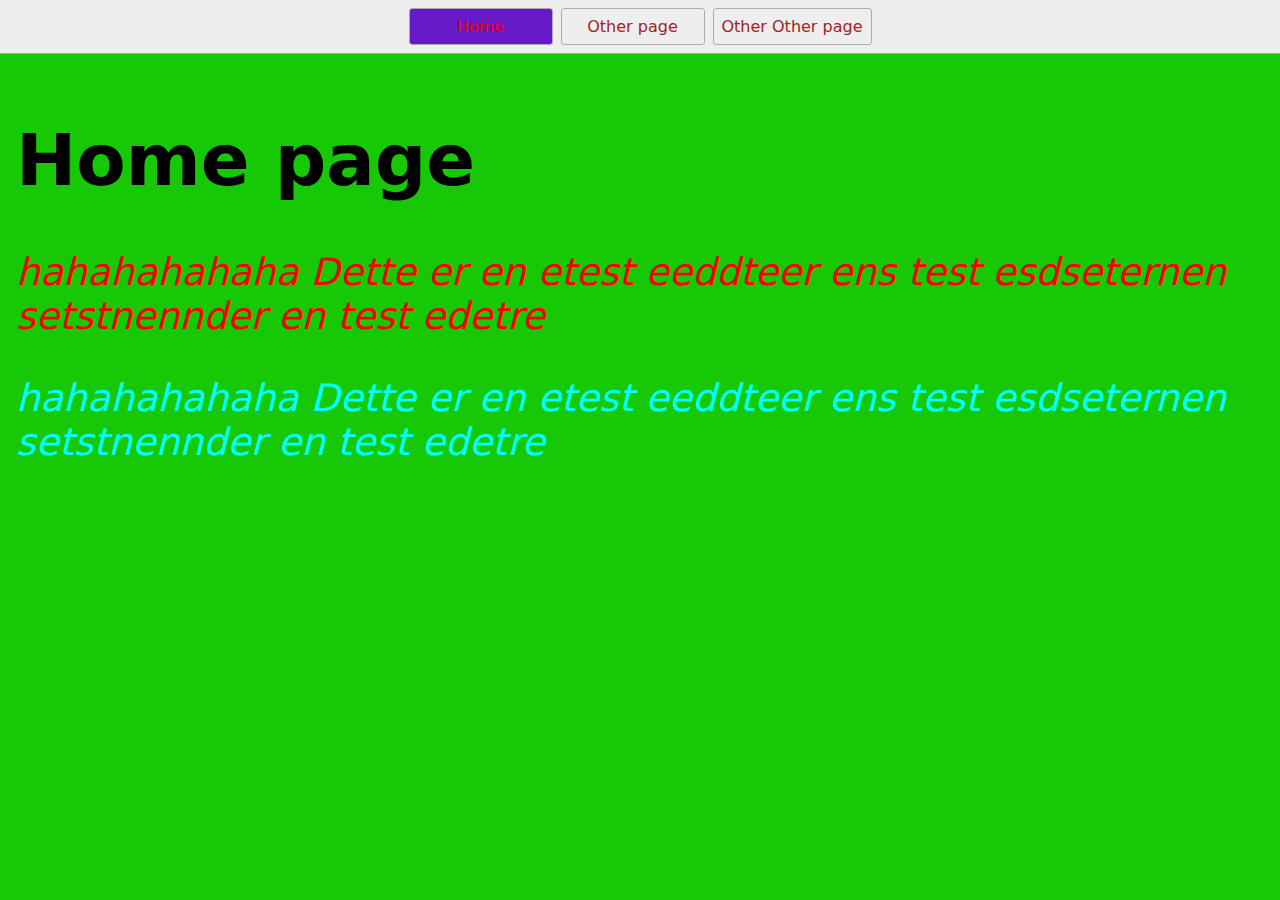
<file: index.html>
<!DOCTYPE html>
<html lang="en">
  <head>
    <title>Moot page</title>
    <meta charset="UTF-8" />
    <meta name="viewport" content="width=device-width" />
    <!--
      Need a visual blank slate?
      Remove all code in `styles.css`!
    -->
    <link rel="stylesheet" href="styles.css" />
    <script type="module" src="script.js"></script>
  </head>
  <body>
    <nav>
      <a href="/" aria-current="page">Home</a>
      <a href="/page2.html">Other page</a>
      <a href="/page3.html">Other Other page</a>
    </nav>
    <main>
      <h1>Home page</h1>
      <p>hahahahahaha Dette er en etest eeddteer ens test esdseternen setstnennder en test edetre</p>
      <p class="ny-tekst">hahahahahaha Dette er en etest eeddteer ens test esdseternen setstnennder en test edetre</p>
    </main>
  </body>
</html>
</file>
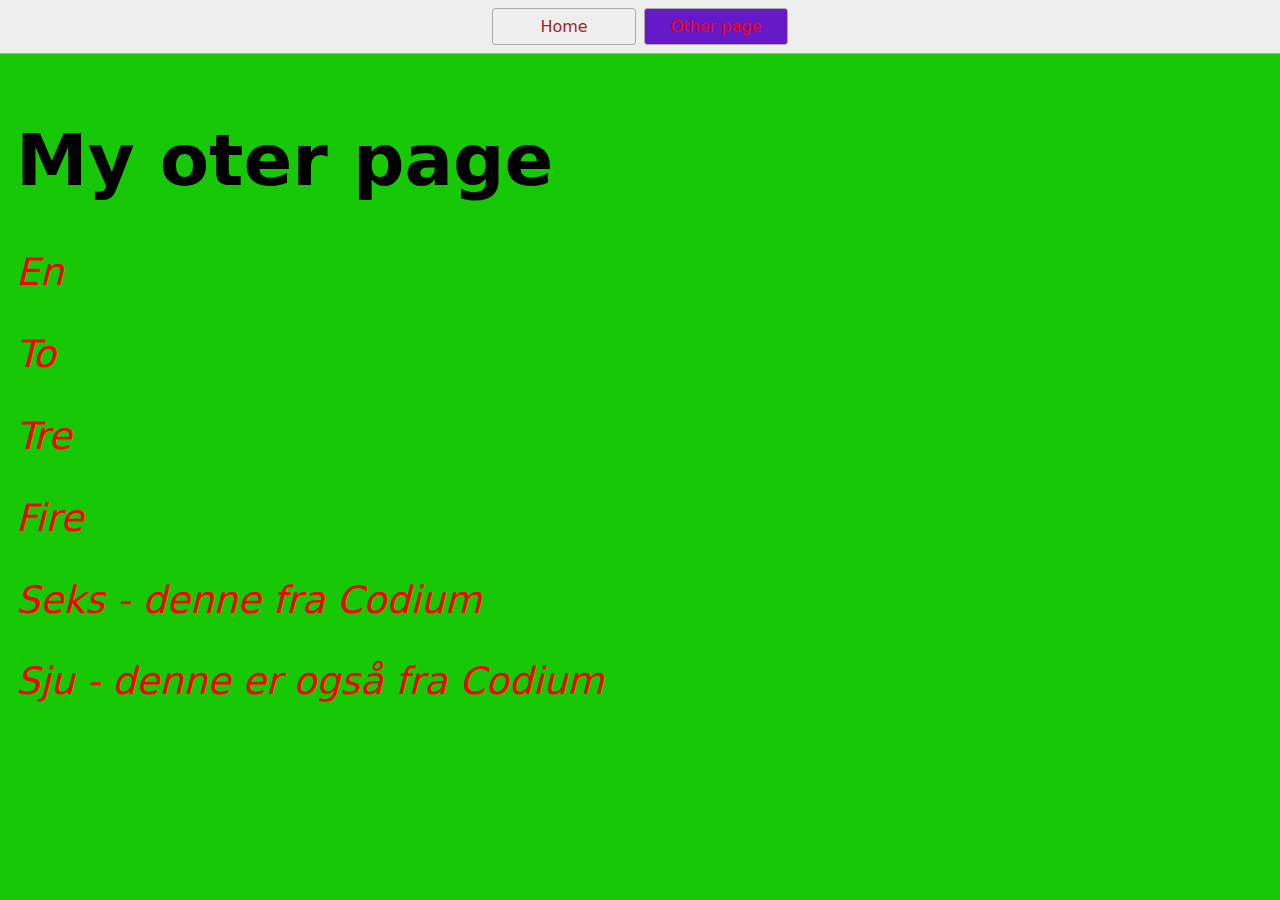
<file: page2.html>
<!DOCTYPE html>
<html lang="en">
  <head>
    <title>Other page</title>
    <meta charset="UTF-8" />
    <meta name="viewport" content="width=device-width" />
    <link rel="stylesheet" href="styles.css" />
    <script type="module" src="script.js"></script>
  </head>
  <body>
    <nav>
      <a href="/">Home</a>
      <a href="/page2.html" aria-current="page">Other page</a>
    </nav>
    <main>
      <h1>My oter page</h1>
      <p>En</p>
      <p>To</p>
      <p>Tre</p>
      <p>Fire</p>
      <p>Seks - denne fra Codium</p>
      <p>Sju - denne er også fra Codium</p>

    </main>
  </body>
</html>
</file>
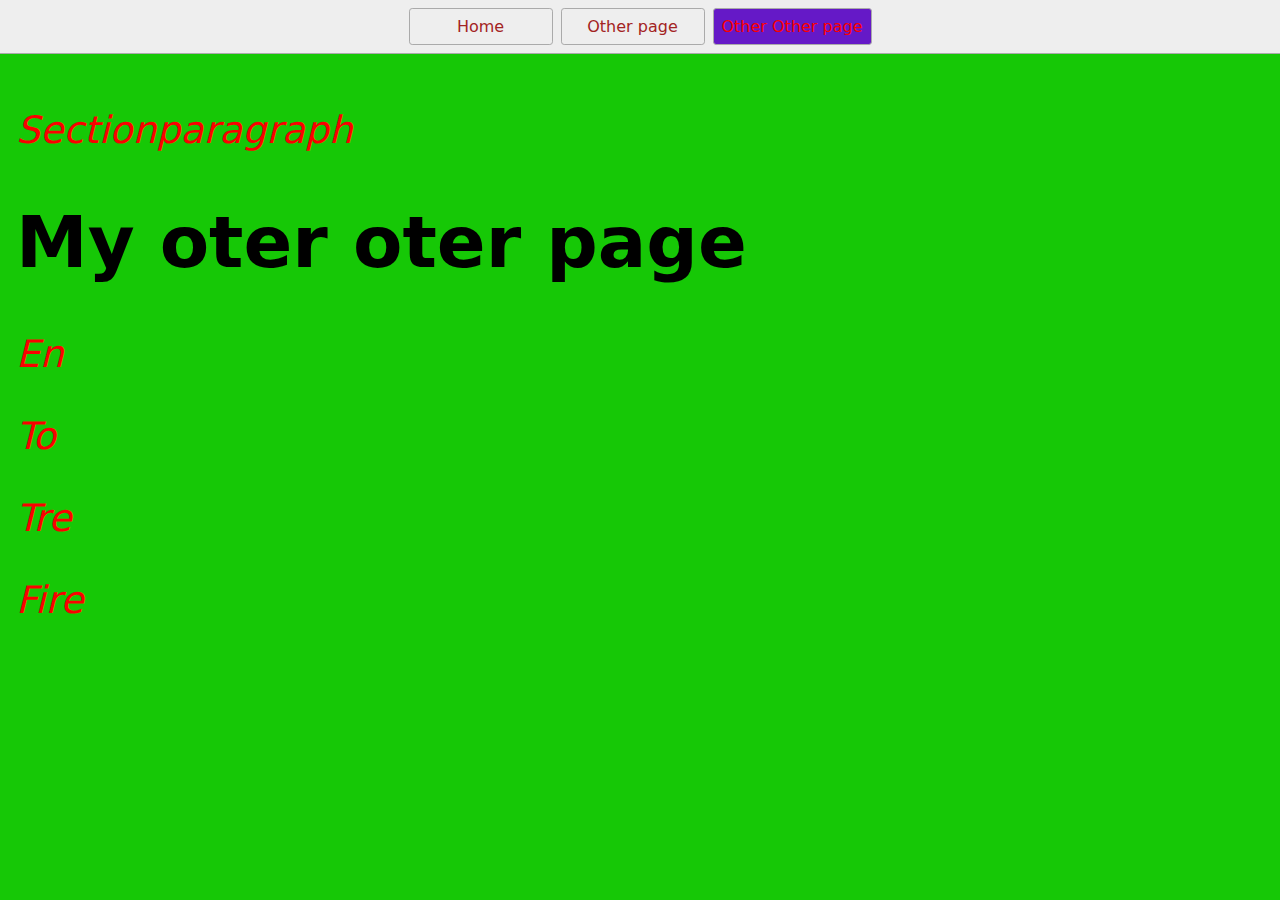
<file: page3.html>
<!DOCTYPE html>
<html lang="en">
  <head>
    <title>Other Other page</title>
    <meta charset="UTF-8" />
    <meta name="viewport" content="width=device-width" />
    <link rel="stylesheet" href="styles.css" />
    <script type="module" src="script.js"></script>
  </head>
  <body>
    <nav>
      <a href="/">Home</a>
      <a href="/page2.html">Other page</a>
      <a href="/page3.html" aria-current="page">Other Other page</a>
    </nav>
    <main>
        <section>
            <p>Sectionparagraph</p>
        </section>
      <h1>My oter oter page</h1>
      <p>En</p>
      <p>To</p>
      <p>Tre</p>
      <p>Fire</p>
      

    </main>
  </body>
</html>
</file>
<file: styles.css>
* {
  box-sizing: border-box;
}

body {
  margin: 0;
  font-family: system-ui, sans-serif;
  color: black;
  background-color: rgb(22, 200, 6);
}

nav {
  display: flex;
  flex-wrap: wrap;
  align-items: center;
  justify-content: center;
  padding: 0.5rem;
  gap: 0.5rem;
  border-bottom: solid 1px #aaa;
  background-color: #eee;
}

nav a {
  display: inline-block;
  min-width: 9rem;
  padding: 0.5rem;
  border-radius: 0.2rem;
  border: solid 1px #aaa;
  text-align: center;
  text-decoration: none;
  color: rgb(163, 35, 35);
}

nav a[aria-current='page'] {
  color: rgb(250, 0, 0);
  background-color: #6519c7;
}

main {
  padding: 1rem;
}

h1 {
  font-weight: bold;
  font-size: 4.5rem;
}

p {
  color: rgb(250, 0, 0);
  font-style: italic;
  font-kerning: unset;
  text-decoration: wavy;
  font-size: 10mm;

}
.ny-tekst {
  color: aqua;

}
</file>
